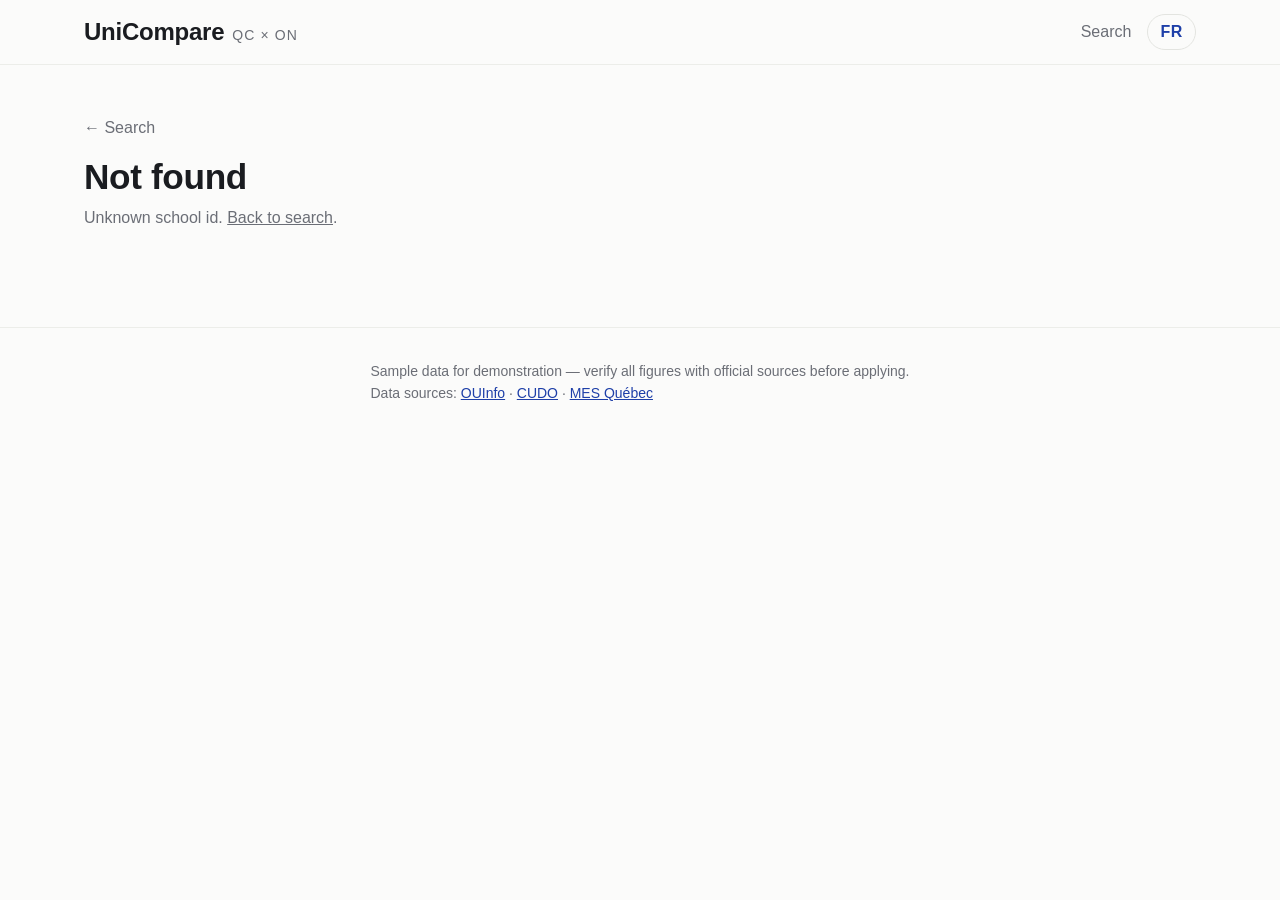
<file: university.html>
<!DOCTYPE html>
<html lang="en">
<head>
  <meta charset="UTF-8" />
  <meta name="viewport" content="width=device-width, initial-scale=1.0" />
  <title>UniCompare — School profile</title>
  <meta name="description" content="University profile: admission requirements, costs and student life." />
  <link rel="icon" href="data:image/svg+xml,<svg xmlns='http://www.w3.org/2000/svg' viewBox='0 0 32 32'><rect width='32' height='32' rx='7' fill='%231e3fa8'/><text x='16' y='22' font-family='Helvetica' font-weight='bold' font-size='16' fill='white' text-anchor='middle'>U</text></svg>" />

  <link href="https://api.fontshare.com/v2/css?f[]=cabinet-grotesk@700,500&f[]=satoshi@400,500,700&display=swap" rel="stylesheet" />
  <link rel="stylesheet" href="css/style.css" />
</head>
<body>

  <header class="site-header">
    <div class="container">
      <a class="brand" href="index.html">
        <span data-i18n="site.name">UniCompare</span>
        <small data-i18n="site.tagline">QC × ON</small>
      </a>
      <nav class="nav" aria-label="Main">
        <a class="nav-link" href="index.html" data-i18n="nav.search">Search</a>
        <button class="lang-btn" id="lang-toggle" aria-label="Switch language">FR</button>
      </nav>
    </div>
  </header>

  <main class="container" id="page">
    <!-- filled by university.js -->
  </main>

  <footer class="site-footer">
    <div class="container">
      <p data-i18n="footer.disclaimer">Sample data for demonstration — verify all figures with official sources before applying.</p>
      <p>
        <span data-i18n="footer.sources">Data sources:</span>
        <a href="https://www.ouinfo.ca" rel="noopener">OUInfo</a> ·
        <a href="https://cudo.ouac.on.ca" rel="noopener">CUDO</a> ·
        <a href="https://www.quebec.ca/education/indicateurs-statistiques/enseignement-superieur" rel="noopener">MES Québec</a>
      </p>
    </div>
  </footer>

  <script src="js/data.js"></script>
  <script src="js/i18n.js"></script>
  <script src="js/university.js"></script>
</body>
</html>
</file>
<file: css/style.css>
/* ============================================================
   UniCompare — minimal Swiss style
   Fonts: Cabinet Grotesk (display) + Satoshi (body), Fontshare
   ============================================================ */

:root {
  /* Type scale */
  --text-xs: clamp(0.75rem, 0.7rem + 0.25vw, 0.875rem);
  --text-sm: clamp(0.875rem, 0.8rem + 0.35vw, 1rem);
  --text-base: clamp(1rem, 0.95rem + 0.25vw, 1.125rem);
  --text-lg: clamp(1.125rem, 1rem + 0.75vw, 1.5rem);
  --text-xl: clamp(1.5rem, 1.2rem + 1.25vw, 2.25rem);
  --text-2xl: clamp(2rem, 1.2rem + 2.5vw, 3.5rem);

  /* Spacing */
  --space-1: 0.25rem; --space-2: 0.5rem; --space-3: 0.75rem;
  --space-4: 1rem; --space-5: 1.25rem; --space-6: 1.5rem;
  --space-8: 2rem; --space-10: 2.5rem; --space-12: 3rem;
  --space-16: 4rem; --space-20: 5rem;

  /* Palette — paper white, ink text, one blue accent */
  --color-bg: #fbfbfa;
  --color-surface: #ffffff;
  --color-surface-soft: #f4f4f2;
  --color-text: #1a1c20;
  --color-text-muted: #6b6e76;
  --color-text-faint: #a3a5ab;
  --color-border: #e3e4e0;
  --color-divider: #ecede9;
  --color-primary: #1e3fa8;
  --color-primary-hover: #16297a;
  --color-primary-soft: #eef1fb;
  --color-success: #2e7d43;
  --color-error: #b3261e;

  --radius-sm: 0.375rem;
  --radius-md: 0.5rem;
  --radius-lg: 0.75rem;
  --transition-interactive: 180ms cubic-bezier(0.16, 1, 0.3, 1);

  --font-display: 'Cabinet Grotesk', 'Helvetica Neue', sans-serif;
  --font-body: 'Satoshi', 'Helvetica Neue', sans-serif;

  --content-wide: 1160px;
}

/* ---- Base ---- */
*, *::before, *::after { box-sizing: border-box; margin: 0; padding: 0; }

html {
  -webkit-text-size-adjust: none;
  -webkit-font-smoothing: antialiased;
  text-rendering: optimizeLegibility;
  scroll-behavior: smooth;
  scroll-padding-top: var(--space-16);
}

body {
  min-height: 100dvh;
  line-height: 1.6;
  font-family: var(--font-body);
  font-size: var(--text-base);
  color: var(--color-text);
  background-color: var(--color-bg);
}

img, svg { display: block; max-width: 100%; }
button { font: inherit; color: inherit; cursor: pointer; background: none; border: none; }
input, select { font: inherit; color: inherit; }
a { color: inherit; }

h1, h2, h3, h4 { line-height: 1.15; text-wrap: balance; }
p, li { text-wrap: pretty; max-width: 72ch; }

::selection { background: var(--color-primary-soft); color: var(--color-text); }
:focus-visible { outline: 2px solid var(--color-primary); outline-offset: 3px; border-radius: var(--radius-sm); }

a, button, input, select {
  transition: color var(--transition-interactive),
              background var(--transition-interactive),
              border-color var(--transition-interactive),
              box-shadow var(--transition-interactive);
}

.sr-only {
  position: absolute; width: 1px; height: 1px; padding: 0; margin: -1px;
  overflow: hidden; clip: rect(0, 0, 0, 0); white-space: nowrap; border: 0;
}

.container { max-width: var(--content-wide); margin-inline: auto; padding-inline: var(--space-6); }

/* ---- Header ---- */
.site-header {
  position: sticky; top: 0; z-index: 50;
  background: color-mix(in oklab, var(--color-bg) 92%, transparent);
  backdrop-filter: blur(10px);
  border-bottom: 1px solid var(--color-divider);
}
.site-header .container {
  display: flex; align-items: center; justify-content: space-between;
  min-height: 64px;
}
.brand {
  font-family: var(--font-display);
  font-weight: 700;
  font-size: var(--text-lg);
  text-decoration: none;
  letter-spacing: -0.01em;
  display: flex; align-items: baseline; gap: var(--space-2);
}
.brand small { color: var(--color-text-muted); font-weight: 500; font-size: var(--text-xs); letter-spacing: 0.08em; }
.nav { display: flex; align-items: center; gap: var(--space-4); }
.nav-link { text-decoration: none; font-size: var(--text-sm); color: var(--color-text-muted); }
.nav-link:hover { color: var(--color-text); }
.lang-btn {
  font-size: var(--text-sm); font-weight: 700; letter-spacing: 0.04em;
  padding: var(--space-1) var(--space-3);
  border: 1px solid var(--color-border); border-radius: var(--radius-full, 999px);
  color: var(--color-primary);
}
.lang-btn:hover { background: var(--color-primary-soft); border-color: var(--color-primary); }

/* ---- Hero ---- */
.hero { padding-block: var(--space-16) var(--space-10); }
.hero h1 {
  font-family: var(--font-display);
  font-size: var(--text-2xl);
  font-weight: 700;
  letter-spacing: -0.02em;
  max-width: 18ch;
}
.hero p { color: var(--color-text-muted); margin-top: var(--space-4); max-width: 56ch; }

/* ---- Search panel ---- */
.search-panel {
  background: var(--color-surface);
  border: 1px solid var(--color-border);
  border-radius: var(--radius-lg);
  padding: var(--space-6);
  box-shadow: 0 1px 2px oklch(0.2 0.01 80 / 0.05);
  display: grid;
  grid-template-columns: repeat(4, 1fr);
  gap: var(--space-4);
}
.field { display: flex; flex-direction: column; gap: var(--space-1); }
.field label { font-size: var(--text-xs); font-weight: 700; letter-spacing: 0.06em; text-transform: uppercase; color: var(--color-text-muted); }
.field input, .field select {
  padding: var(--space-3);
  border: 1px solid var(--color-border);
  border-radius: var(--radius-md);
  background: var(--color-bg);
  font-size: var(--text-sm);
}
.field input:focus, .field select:focus { border-color: var(--color-primary); outline: none; box-shadow: 0 0 0 3px var(--color-primary-soft); }
.field .hint { font-size: var(--text-xs); color: var(--color-text-faint); }

/* ---- Results ---- */
.results-head {
  display: flex; align-items: center; justify-content: space-between;
  margin-block: var(--space-10) var(--space-5);
}
.results-count { font-size: var(--text-sm); font-weight: 700; color: var(--color-text-muted); }
.reset-btn {
  font-size: var(--text-sm); color: var(--color-primary);
  text-decoration: underline; text-underline-offset: 3px;
}
.reset-btn:hover { color: var(--color-primary-hover); }

.results-grid {
  display: grid;
  grid-template-columns: repeat(auto-fill, minmax(320px, 1fr));
  gap: var(--space-5);
}

.card {
  display: flex; flex-direction: column; gap: var(--space-3);
  background: var(--color-surface);
  border: 1px solid var(--color-border);
  border-radius: var(--radius-lg);
  padding: var(--space-6);
}
.card:hover { border-color: var(--color-primary); }
.card-top { display: flex; justify-content: space-between; align-items: flex-start; gap: var(--space-3); }
.card-name {
  font-family: var(--font-display);
  font-size: var(--text-lg); font-weight: 700; letter-spacing: -0.01em;
  text-decoration: none;
}
.card-name:hover { color: var(--color-primary); }
.chip-row { display: flex; flex-wrap: wrap; gap: var(--space-2); }
.chip {
  font-size: var(--text-xs); font-weight: 500;
  padding: 2px var(--space-2);
  border: 1px solid var(--color-border);
  border-radius: 999px;
  color: var(--color-text-muted);
}
.chip.accent { background: var(--color-primary-soft); border-color: transparent; color: var(--color-primary); font-weight: 700; }
.card-stats { display: grid; grid-template-columns: repeat(3, 1fr); gap: var(--space-2); padding-block: var(--space-2); border-block: 1px solid var(--color-divider); }
.stat { display: flex; flex-direction: column; }
.stat b { font-family: var(--font-display); font-size: var(--text-base); font-weight: 700; }
.stat span { font-size: var(--text-xs); color: var(--color-text-muted); }
.card-foot { display: flex; justify-content: space-between; align-items: center; margin-top: auto; gap: var(--space-3); }
.link-btn {
  font-size: var(--text-sm); font-weight: 700; text-decoration: none;
  color: var(--color-primary);
}
.link-btn:hover { text-decoration: underline; text-underline-offset: 3px; }
.compare-check { display: flex; align-items: center; gap: var(--space-2); font-size: var(--text-sm); color: var(--color-text-muted); cursor: pointer; }
.compare-check input { accent-color: var(--color-primary); width: 16px; height: 16px; cursor: pointer; }

.match-badge { color: var(--color-success); font-size: var(--text-xs); font-weight: 700; }

.empty-state {
  padding: var(--space-16) var(--space-6); text-align: center;
  color: var(--color-text-muted);
  border: 1px dashed var(--color-border); border-radius: var(--radius-lg);
}

/* ---- Map ---- */
.map-section { margin-block: var(--space-12); }
.section-title {
  font-family: var(--font-display);
  font-size: var(--text-xl); font-weight: 700; letter-spacing: -0.01em;
  margin-bottom: var(--space-2);
}
.section-sub { font-size: var(--text-sm); color: var(--color-text-muted); margin-bottom: var(--space-4); }
#map { height: 420px; border: 1px solid var(--color-border); border-radius: var(--radius-lg); }
.maplibregl-popup-content { font-family: var(--font-body); font-size: var(--text-sm); padding: var(--space-3); }

/* ---- Compare bar + modal ---- */
.compare-bar {
  position: fixed; bottom: var(--space-4); left: 50%; transform: translateX(-50%);
  z-index: 60;
  display: none; align-items: center; gap: var(--space-4);
  background: var(--color-text); color: #fff;
  padding: var(--space-3) var(--space-5);
  border-radius: 999px;
  box-shadow: 0 12px 32px oklch(0.2 0.01 80 / 0.25);
}
.compare-bar.visible { display: flex; }
.compare-bar .bar-label { font-size: var(--text-sm); font-weight: 700; }
.compare-bar button { font-size: var(--text-sm); font-weight: 700; }
.compare-bar .primary { background: #fff; color: var(--color-text); padding: var(--space-2) var(--space-4); border-radius: 999px; }
.compare-bar .primary:hover { background: var(--color-primary-soft); }
.compare-bar .ghost { color: oklch(0.95 0.01 80 / 0.7); }
.compare-bar .ghost:hover { color: #fff; }

.modal-overlay {
  position: fixed; inset: 0; z-index: 70;
  background: oklch(0.2 0.01 80 / 0.45);
  display: none; align-items: center; justify-content: center;
  padding: var(--space-6);
}
.modal-overlay.open { display: flex; }
.modal {
  background: var(--color-surface);
  border-radius: var(--radius-lg);
  max-width: 1000px; width: 100%;
  max-height: 85vh; overflow-y: auto;
  padding: var(--space-8);
  box-shadow: var(--shadow-lg, 0 12px 32px oklch(0.2 0.01 80 / 0.2));
}
.modal-head { display: flex; justify-content: space-between; align-items: center; margin-bottom: var(--space-6); }
.modal-head h2 { font-family: var(--font-display); font-size: var(--text-xl); font-weight: 700; }
.modal-close { font-size: var(--text-sm); color: var(--color-text-muted); }
.modal-close:hover { color: var(--color-text); }

.compare-table { border: 1px solid var(--color-divider); border-radius: var(--radius-md); overflow-x: auto; }
.compare-table table { min-width: 640px; font-size: var(--text-sm); }
.compare-table th, .compare-table td { padding: var(--space-3) var(--space-4); text-align: left; border-bottom: 1px solid var(--color-divider); vertical-align: top; }
.compare-table thead th { font-family: var(--font-display); font-size: var(--text-base); background: var(--color-surface-soft); position: sticky; top: 0; }
.compare-table tbody th { font-weight: 700; color: var(--color-text-muted); font-size: var(--text-xs); text-transform: uppercase; letter-spacing: 0.05em; white-space: nowrap; }
.compare-table tbody tr:last-child th, .compare-table tbody tr:last-child td { border-bottom: none; }

/* ---- Footer ---- */
.site-footer {
  margin-top: var(--space-16);
  border-top: 1px solid var(--color-divider);
  padding-block: var(--space-8);
  font-size: var(--text-xs);
  color: var(--color-text-muted);
  display: flex; flex-direction: column; gap: var(--space-2);
}
.site-footer a { color: var(--color-primary); }

/* ============ University detail page ============ */
.detail-hero { padding-block: var(--space-12) var(--space-8); }
.back-link { font-size: var(--text-sm); text-decoration: none; color: var(--color-text-muted); display: inline-block; margin-bottom: var(--space-4); }
.back-link:hover { color: var(--color-text); }
.detail-hero h1 { font-family: var(--font-display); font-size: var(--text-xl); font-weight: 700; letter-spacing: -0.01em; }
.detail-hero .meta { color: var(--color-text-muted); font-size: var(--text-sm); margin-top: var(--space-2); }

.stat-grid {
  display: grid; grid-template-columns: repeat(4, 1fr); gap: var(--space-4);
  margin-block: var(--space-8);
}
.stat-card {
  background: var(--color-surface); border: 1px solid var(--color-border);
  border-radius: var(--radius-lg); padding: var(--space-5);
  display: flex; flex-direction: column; gap: var(--space-1);
}
.stat-card .k { font-size: var(--text-xs); font-weight: 700; text-transform: uppercase; letter-spacing: 0.06em; color: var(--color-text-muted); }
.stat-card .v { font-family: var(--font-display); font-size: var(--text-lg); font-weight: 700; }
.stat-card .s { font-size: var(--text-xs); color: var(--color-text-muted); }

.tabs { display: flex; gap: var(--space-2); border-bottom: 1px solid var(--color-divider); margin-bottom: var(--space-6); flex-wrap: wrap; }
.tab-btn {
  font-size: var(--text-sm); font-weight: 700; color: var(--color-text-muted);
  padding: var(--space-3) var(--space-4);
  border-bottom: 2px solid transparent; margin-bottom: -1px;
}
.tab-btn:hover { color: var(--color-text); }
.tab-btn.active { color: var(--color-primary); border-bottom-color: var(--color-primary); }
.tab-panel { display: none; }
.tab-panel.active { display: block; }

.data-table { width: 100%; font-size: var(--text-sm); border: 1px solid var(--color-divider); border-radius: var(--radius-md); overflow: hidden; }
.data-table th, .data-table td { padding: var(--space-3) var(--space-4); text-align: left; border-bottom: 1px solid var(--color-divider); }
.data-table thead th { font-size: var(--text-xs); text-transform: uppercase; letter-spacing: 0.05em; color: var(--color-text-muted); background: var(--color-surface-soft); }
.data-table tbody tr:last-child td { border-bottom: none; }
.yes { color: var(--color-success); font-weight: 700; }
.no { color: var(--color-text-faint); }

.cost-grid { display: grid; grid-template-columns: repeat(3, 1fr); gap: var(--space-4); }
.cost-card { background: var(--color-surface-soft); border-radius: var(--radius-lg); padding: var(--space-5); }
.cost-card .k { font-size: var(--text-xs); font-weight: 700; text-transform: uppercase; letter-spacing: 0.06em; color: var(--color-text-muted); }
.cost-card .v { font-family: var(--font-display); font-size: var(--text-xl); font-weight: 700; margin-block: var(--space-1) var(--space-2); }
.cost-card .s { font-size: var(--text-xs); color: var(--color-text-muted); }

.info-list { display: flex; flex-direction: column; gap: var(--space-4); }
.info-list li { list-style: none; }
.info-list .q { font-size: var(--text-xs); font-weight: 700; text-transform: uppercase; letter-spacing: 0.06em; color: var(--color-text-muted); }
.info-list .a { font-size: var(--text-base); }

.subtabs { display: flex; gap: var(--space-2); margin-bottom: var(--space-5); }
.subtab-btn { font-size: var(--text-sm); font-weight: 700; padding: var(--space-2) var(--space-4); border: 1px solid var(--color-border); border-radius: 999px; color: var(--color-text-muted); }
.subtab-btn.active { background: var(--color-primary); border-color: var(--color-primary); color: #fff; }

.sources-note { font-size: var(--text-xs); color: var(--color-text-muted); border-top: 1px solid var(--color-divider); margin-top: var(--space-10); padding-top: var(--space-4); }
.sources-note a { color: var(--color-primary); }

/* ---- Responsive ---- */
@media (max-width: 900px) {
  .search-panel { grid-template-columns: repeat(2, 1fr); }
  .stat-grid { grid-template-columns: repeat(2, 1fr); }
  .cost-grid { grid-template-columns: 1fr; }
}
@media (max-width: 600px) {
  .search-panel { grid-template-columns: 1fr; }
  .card-stats { grid-template-columns: repeat(3, 1fr); }
  .hero { padding-block: var(--space-10) var(--space-6); }
  #map { height: 320px; }
}
</file>
